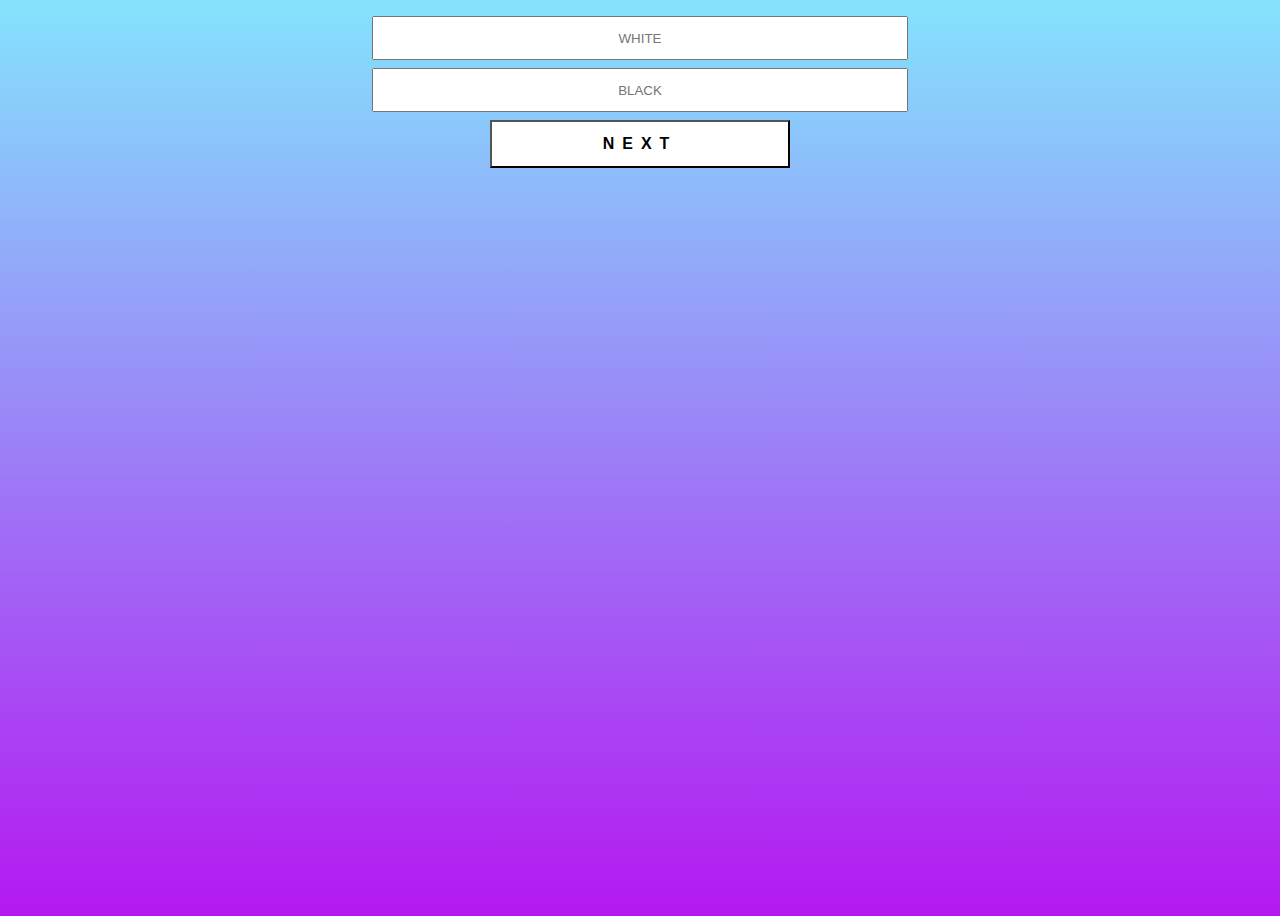
<file: index.html>
<!DOCTYPE html>
<html lang="en">
<head>
    <meta charset="UTF-8">
    <meta http-equiv="X-UA-Compatible" content="IE=edge">
    <meta name="viewport" content="width=device-width, initial-scale=1.0">
    <title>Document</title>

    <link rel="stylesheet" href="chessv2.css">
</head>
<body>




    <div class="container">
    
        <div id="chess_step1">
            <input type="text" name="player1" id="player1" placeholder="White">
            <input type="text" name="player2" id="player2" placeholder="Black">
            <input type="button" id="playerName" Value="Next">
        </div>    


        <div id="chess_step2">
            <h3>Time Controls</h3>
            <div class="timeset">
                <span id="ten_min">10:00</span>
                <span id="five_min">5:00</span>
                <span id="three_min">3:00</span>
                <span id="one_min">1:00</span>
                
                <span id="cust_time">Custom Time</span>
                <div id="customize_time">
                    <input type="text" id="cust_min" placeholder="Minuetes">
                    <input type="text" id="cust_sec" placeholder="Increment in Seconds">
                </div>
            </div>
            <input type="button" Value="Start" id="start">
        </div>


     
        

        <div id="chess_step3">
            <input type="button" id="player1_btn" value="Switch" disabled>
            <span id="p1_time" class="ptime">Time Here</span>
            <div class="divider"></div>
            <input type="button" id="stopgame" value="stop">
            <div class="divider"></div>
            <span id="p2_time" class="ptime">Time Here</span>
            <input type="button" id="player2_btn" value="Switch" disabled>
        </div>

    </div>





<script type="module" src="chessv2.js"></script>
</body>
</html>
</file>
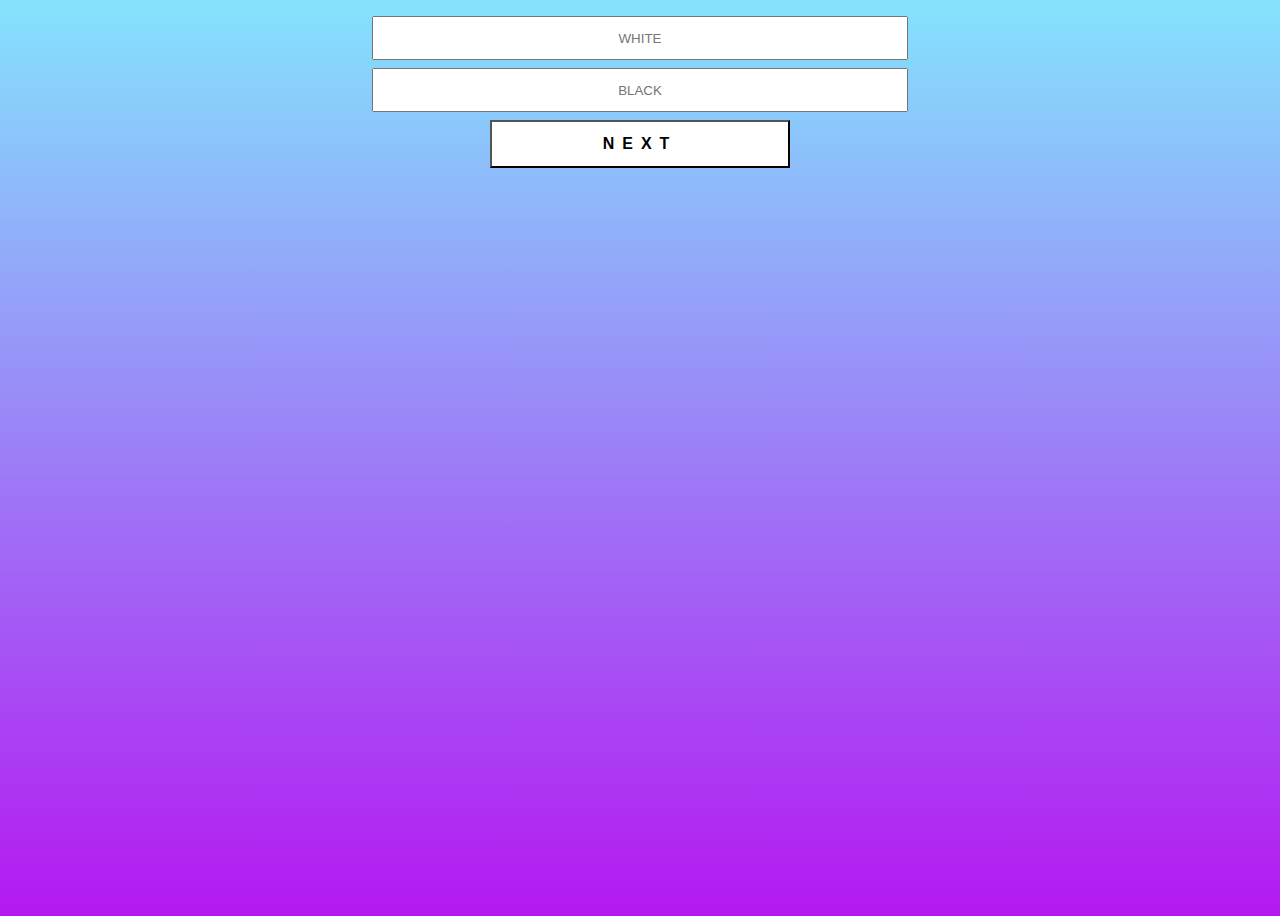
<file: chessv1.html>
<!DOCTYPE html>
<html lang="en">
<head>
    <meta charset="UTF-8">
    <meta http-equiv="X-UA-Compatible" content="IE=edge">
    <meta name="viewport" content="width=device-width, initial-scale=1.0">
    <title>Document</title>

    <link rel="stylesheet" href="chess.css">
</head>
<body>




    <div class="container">
    
        <div id="chess_step1">
            <input type="text" name="player1" id="player1" placeholder="White">
            <input type="text" name="player2" id="player2" placeholder="Black">
            <input type="button" id="playerName" Value="Next">
        </div>    


        <div id="chess_step2">
            <h3>Time Controls</h3>
            <div class="timeset">
                <span id="ten_min">10:00</span>
                <span id="five_min">5:00</span>
                <span id="three_min">3:00</span>
                <span id="one_min">1:00</span>
                
            </div>
            <input type="button" Value="Start" id="start">
        </div>


     
        

        <div id="chess_step3">
            <input type="button" id="player1_btn" value="Switch" disabled>
            <span id="p1_time" class="ptime">Time Here</span>
            <div class="divider"></div>
            <input type="button" id="stopgame" value="stop">
            <div class="divider"></div>
            <span id="p2_time" class="ptime">Time Here</span>
            <input type="button" id="player2_btn" value="Switch" disabled>
        </div>

    </div>





<script type="module" src="chess.js"></script>
</body>
</html>
</file>
<file: chessv2.css>
body{
    background-image: linear-gradient(#85e3fd, #b418f1);
    color: #fff;
    font-size: 16px;
    margin: 0;
    padding:0;
    height: 100vh;

}

#chess_step1 input[type="text"], #chess_step1 ::placeholder {
    text-align: center;
}

 
.container{
    
    max-width: 35rem;
    margin: auto;
    display: flex;
    flex-wrap: wrap;
    flex-direction: row;
    align-items: center;
    justify-content: center;
    margin-top: 1em;
}


#playerName{
    margin: auto;
}

#start{
    display: block;
    margin: auto;
}

.container>div{
    padding-bottom: 50px;
}

#chess_step1{
    width: 100%;
    display: flex;
    flex-wrap: wrap;
    flex-direction: row;
    align-items: center;
}


#chess_step1 input{
    margin-bottom: .5rem;
    margin:auto;
    margin-bottom: .5rem;
}

#chess_step2 input[type=button],#chess_step1 input[type=button]{
    max-width: 300px;
    cursor: pointer;
    background: #fff;
    border-color: #000;
    text-transform: uppercase;
    letter-spacing: .5rem;
    font-weight: 600;
    font-size: 1rem;
}

#chess_step2{
    display: block;
    margin: auto;
}

#chess_step2 input[type=button]:hover,#chess_step1 input[type=button]:hover,#chess_step1 input[type=button]:focus,#chess_step1 input[type=button]:active{
    background:#ADADAD;
    color:#fff;
}

.timeset{
    display: flex;
    width: 100%;
    flex-wrap: wrap;
    align-items: center;
    justify-content: center;

}

.timeset span.active{
    border:2px solid #000;
    background: #333;
    color: #fff;
}

.timeset span{
    background: #fff;
    color:#000;
    padding:2rem;
    margin:1rem;
    cursor: pointer;
}
.timeset span:hover{
    background:#ADADAD;
    color:#fff;
}

input{
    max-width: 95%;
    width: 100%;
    height: 3em;
    padding:0;
    margin:0;
    text-transform: uppercase;

}


#chess_step3{
    display: flex;
    flex-direction: row;
    flex-wrap: wrap;
    width: 100%;
    align-items: center;
    justify-content: center;
}
.divider{
    padding:1px;
    width: 100%;
    background: #fff;
    
}

#stopgame{
    margin:10px 0;

}

#chess_step3 span{
    font-size: 3em;

}

#chess_step3 #stopgame{
    background: rgb(255, 255, 255);
    color:#000;
    border:none;

}
#chess_step3 #stopgame:hover{
    background: rgb(255, 0, 0);
    color: #000;
}

#chess_step3 input[type=button]:disabled{
    background: #ADADAD;
    cursor:unset;

}


#chess_step3 input[type=button]{
    height: 2em;
    background: #333;
    color: #fff;
    font-size: 1.5em;
    cursor: pointer;
    }

#chess_step1,#chess_step2, #chess_step3, #customize_time{
    height: 0;
    visibility: hidden;
    
}

#chess_step2 h3{
    text-align: center;
    font-weight: 550;
    text-transform: uppercase;
    font-size: 1.2em;
}


#customize_time input{
    margin-bottom: 10px;
}


#chess_step1.show, #chess_step2.show, #chess_step3.show, #customize_time.show{
    height: auto;
    visibility: unset;
}
#customize_time.show{
    margin-bottom: 1em;
}
</file>
<file: chess.css>
body{
    background-image: linear-gradient(#85e3fd, #b418f1);
    color: #fff;
    font-size: 16px;
    margin: 0;
    padding:0;
    height: 100vh;

}

#chess_step1 input[type="text"], #chess_step1 ::placeholder {
    text-align: center;
}

 
.container{
    
    max-width: 35rem;
    margin: auto;
    display: flex;
    flex-wrap: wrap;
    flex-direction: row;
    align-items: center;
    justify-content: center;
    margin-top: 1em;
}


#playerName{
    margin: auto;
}

#start{
    display: block;
    margin: auto;
}

.container>div{
    padding-bottom: 50px;
}

#chess_step1{
    width: 100%;
    display: flex;
    flex-wrap: wrap;
    flex-direction: row;
    align-items: center;
}


#chess_step1 input{
    margin-bottom: .5rem;
    margin:auto;
    margin-bottom: .5rem;
}

#chess_step2 input[type=button],#chess_step1 input[type=button]{
    max-width: 300px;
    cursor: pointer;
    background: #fff;
    border-color: #000;
    text-transform: uppercase;
    letter-spacing: .5rem;
    font-weight: 600;
    font-size: 1rem;
}

#chess_step2{
    display: block;
    margin: auto;
}

#chess_step2 input[type=button]:hover,#chess_step1 input[type=button]:hover,#chess_step1 input[type=button]:focus,#chess_step1 input[type=button]:active{
    background:#ADADAD;
    color:#fff;
}

.timeset{
    display: flex;
    width: 100%;
    flex-wrap: wrap;
    align-items: center;
    justify-content: center;

}

.timeset span.active{
    border:2px solid #000;
    background: #333;
    color: #fff;
}

.timeset span{
    background: #fff;
    color:#000;
    padding:2rem;
    margin:1rem;
    cursor: pointer;
}
.timeset span:hover{
    background:#ADADAD;
    color:#fff;
}

input{
    max-width: 95%;
    width: 100%;
    height: 3em;
    padding:0;
    margin:0;
    text-transform: uppercase;

}


#chess_step3{
    display: flex;
    flex-direction: row;
    flex-wrap: wrap;
    width: 100%;
    align-items: center;
    justify-content: center;
}
.divider{
    padding:1px;
    width: 100%;
    background: #fff;
    
}

#stopgame{
    margin:10px 0;

}

#chess_step3 span{
    font-size: 3em;

}

#chess_step3 #stopgame{
    background: rgb(255, 255, 255);
    color:#000;
    border:none;

}
#chess_step3 #stopgame:hover{
    background: rgb(255, 0, 0);
    color: #000;
}

#chess_step3 input[type=button]:disabled{
    background: #ADADAD;
    cursor:unset;

}


#chess_step3 input[type=button]{
    height: 2em;
    background: #333;
    color: #fff;
    font-size: 1.5em;
    cursor: pointer;
    }

#chess_step1,#chess_step2, #chess_step3, #customize_time{
    height: 0;
    visibility: hidden;
    
}


#chess_step1.show, #chess_step2.show, #chess_step3.show, #customize_time.show{
    height: auto;
    visibility: unset;
}
#customize_time.show{
    margin-bottom: 1em;
}
</file>
